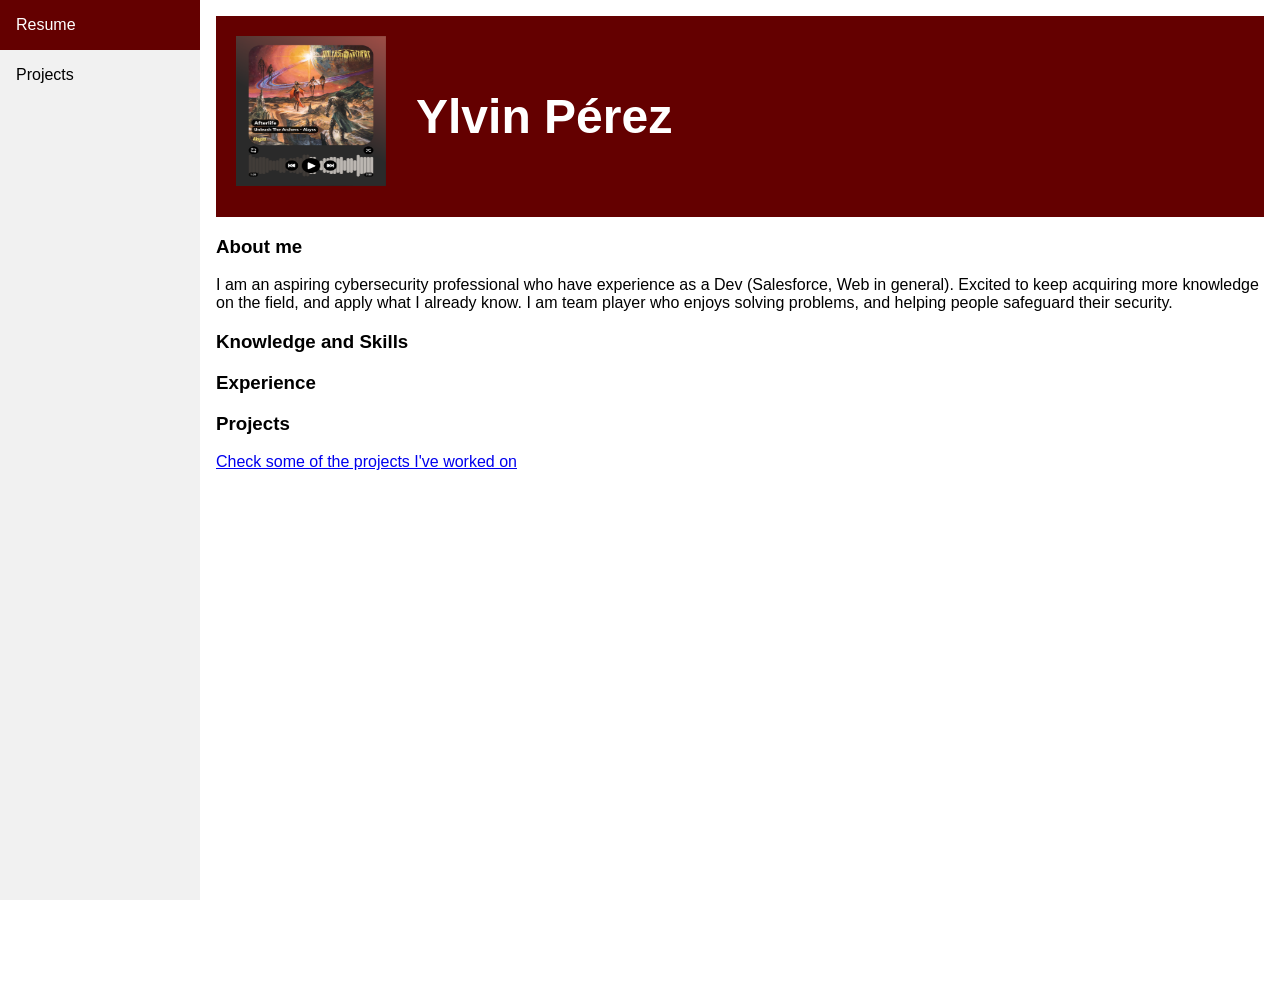
<file: index.html>
<!DOCTYPE html>
<html lang="en">
<head>
    <meta charset="UTF-8">
    <meta name="viewport" content="width=device-width, initial-scale=1.0">
    <link rel="stylesheet" href="main.css">
    <title>portfolio</title>
</head>
<body>
    <div class="sidebar">
        <a class="active" href="index.html">Resume</a>
        <a href="projects.html">Projects</a>
    </div>
    <div class="content">
        <div class="flex-container sticky">
            <div>
                <img src="disco_abyss.png" alt="profile picture" width="150px" height="150px">
            </div>
            <div>
                <p>Ylvin Pérez</p>
            </div>
        </div>
        
        <h3>About me</h3>
        
        <p>
            I am an aspiring cybersecurity professional who have experience as a Dev (Salesforce, Web in general). Excited to keep acquiring more knowledge on the field, and apply what I already know. I am team player who enjoys solving problems, and helping people safeguard their security.
        </p>
        
        <h3>Knowledge and Skills</h3>

        <p>

        </p>

        <h3>Experience</h3>

        <h3>Projects</h3>

        <a href="projects.html">Check some of the projects I've worked on</a>
        <p></p>
    </div>
</body>
</html>
</file>
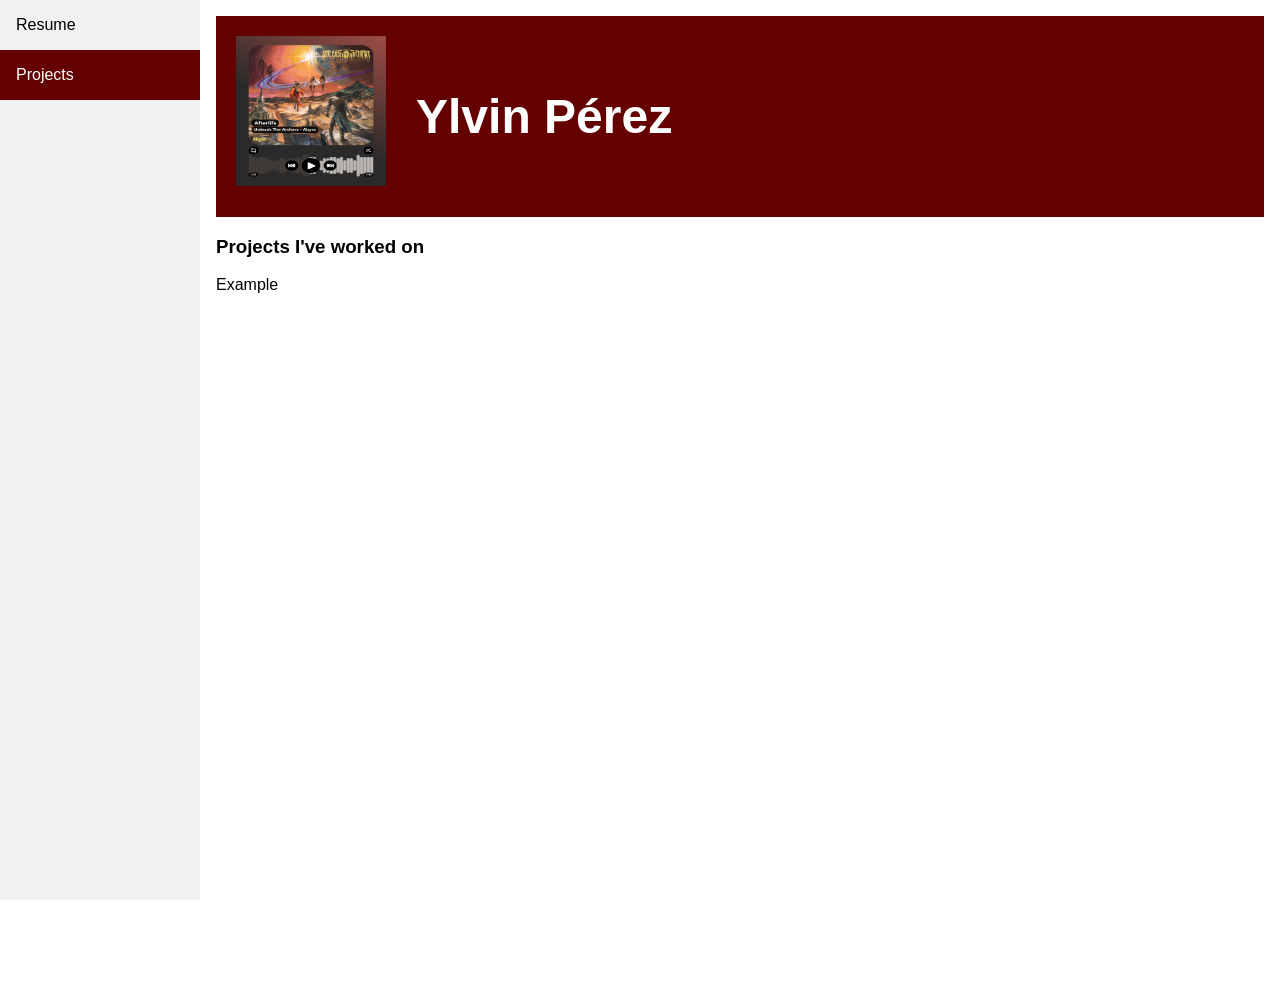
<file: projects.html>
<!DOCTYPE html>
<html lang="en">
<head>
    <meta charset="UTF-8">
    <meta name="viewport" content="width=device-width, initial-scale=1.0">
    <link rel="stylesheet" href="main.css">
    <title>portfolio</title>
</head>
<body>
    <div class="sidebar">
        <a href="index.html">Resume</a>
        <a class="active" href="projects.html">Projects</a>
    </div>

    <div class="content">
        <div class="flex-container sticky">
            <div>
                <img src="disco_abyss.png" alt="profile picture" width="150px" height="150px">
            </div>
            <div>
                <p>Ylvin Pérez</p>
            </div>
        </div>
        
        <h3>Projects I've worked on</h2>
    
        <p>Example</p>
    </div>
</body>
</html>
</file>
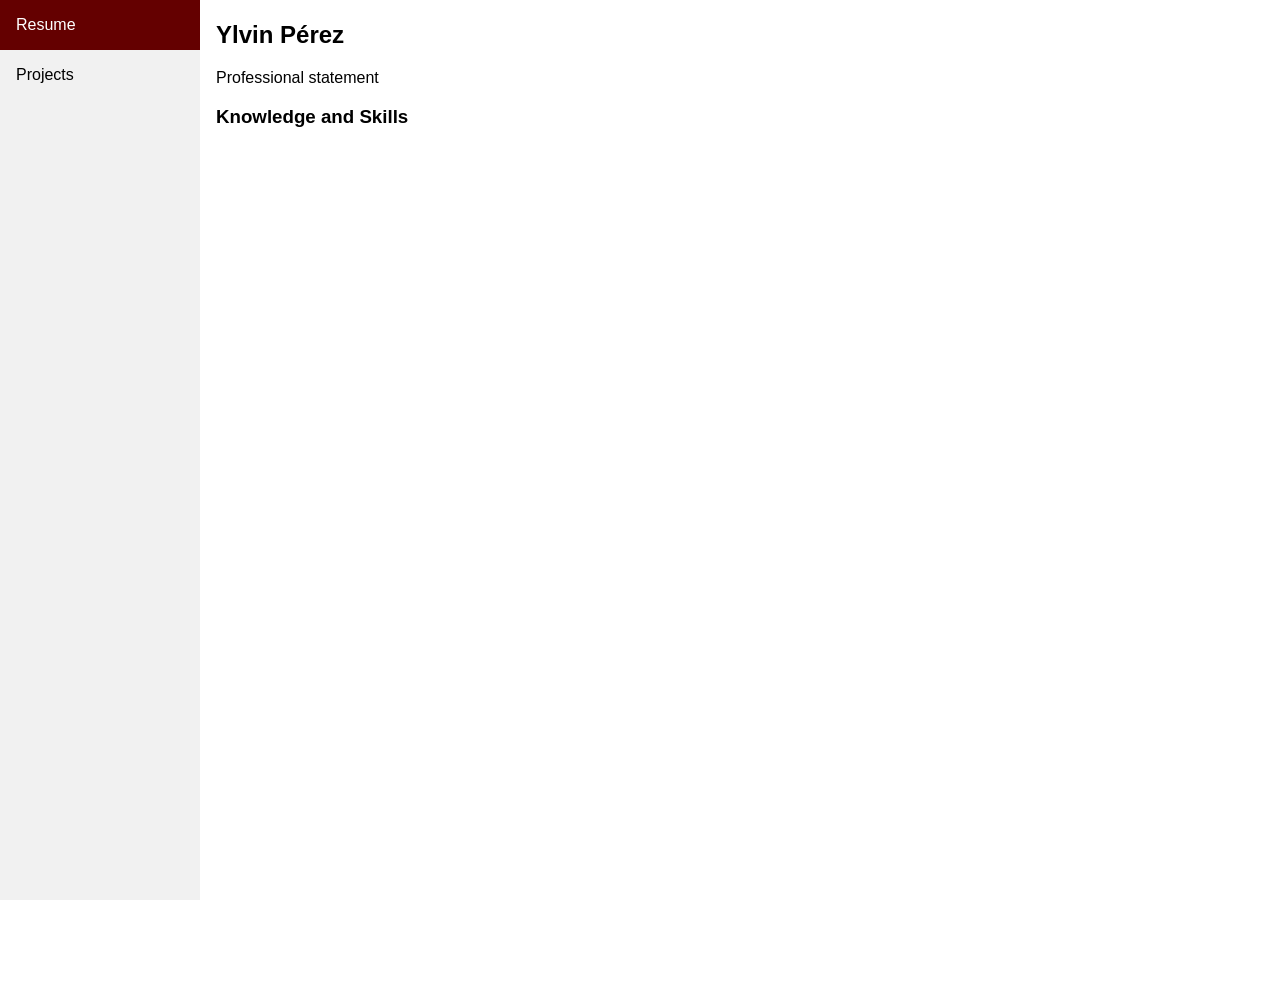
<file: resume.html>
<!DOCTYPE html>
<html lang="en">
<head>
    <meta charset="UTF-8">
    <meta name="viewport" content="width=device-width, initial-scale=1.0">
    <link rel="stylesheet" href="main.css">
    <title>portfolio</title>
</head>
<body>
    <div class="sidebar">
        <a class="active" href="#resume">Resume</a>
        <a href="#projects">Projects</a>
    </div>

    <div class="content">
        <h2>Ylvin Pérez</h2>
        
        <p>Professional statement</p>
        
        <h3>Knowledge and Skills</h3>
    </div>
</body>
</html>
</file>
<file: main.css>
body {
  margin: 0;
  font-family: "Lato", sans-serif;
}

.flex-container {
  display: flex;  
  flex-flow: row wrap;
  font-weight: bold;
  text-align: center; 
  align-items: center;
  color: white;
  font-size: 3em;
  gap: 30px;
}

div.sticky {
  position: sticky;
  top: 0;
  background-color: #640000;
  color: white;
  padding: 20px;
  margin-top: 15px;

}

.sidebar {
  margin: 0;
  padding: 0;
  width: 200px;
  background-color: #f1f1f1;
  position: fixed;
  height: 100%;
  overflow: auto;
}

.sidebar a {
  display: block;
  color: black;
  padding: 16px;
  text-decoration: none;
}
 
.sidebar a.active {
  background-color: #640000;
  color: white;
}

.sidebar a:hover:not(.active) {
  background-color: #555;
  color: white;
}

div.content {
  margin-left: 200px;
  padding: 1px 16px;
  height: 1000px;
}

@media screen and (max-width: 700px) {
  .sidebar {
    width: 100%;
    height: auto;
    position: relative;
  }
  .sidebar a {float: left;}
  div.content {margin-left: 0;}
}

@media screen and (max-width: 400px) {
  .sidebar a {
    text-align: center;
    float: none;
  }
}
</file>
